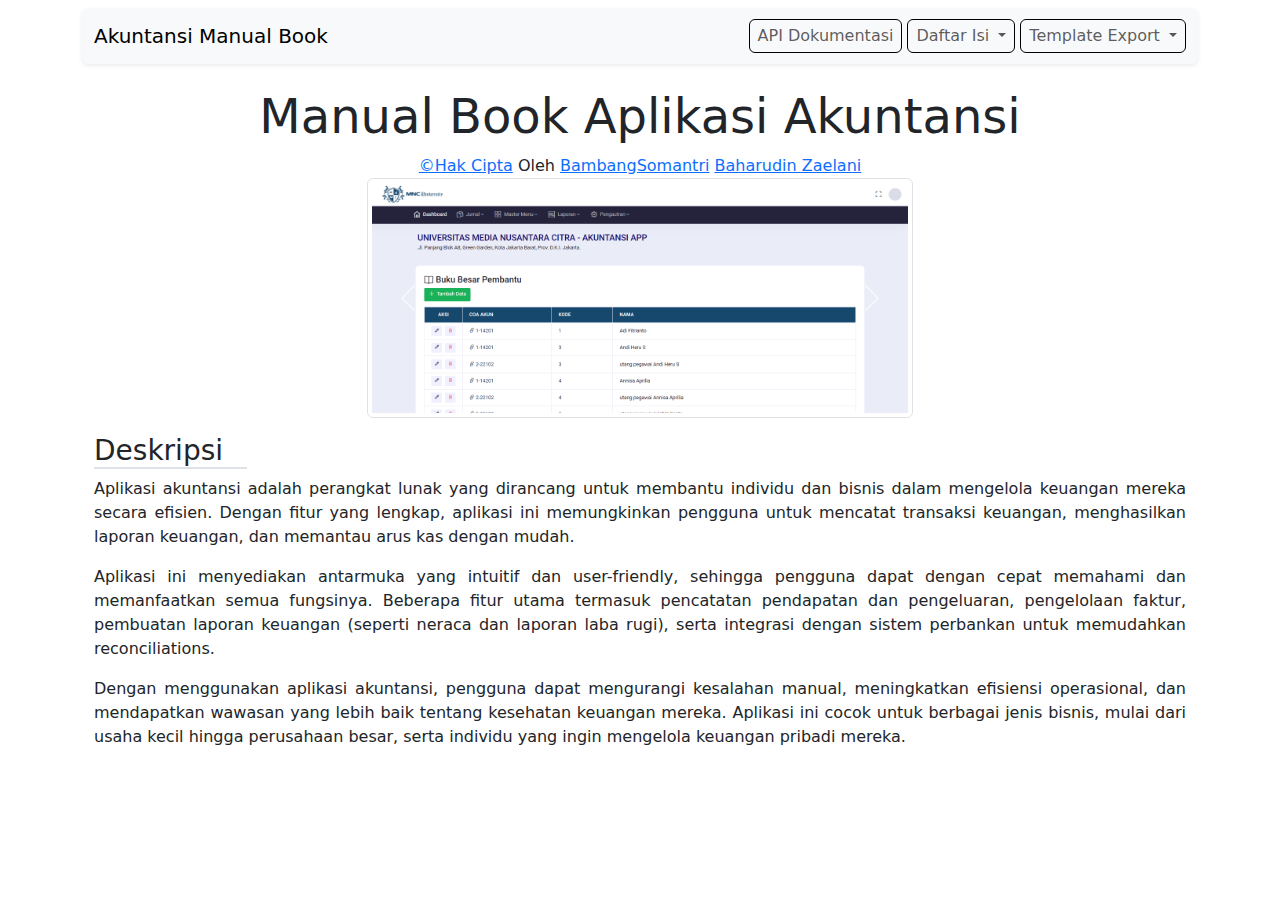
<file: project/akuntansi/index.html>
<!doctype html>
<html lang="en">

<head>
    <meta charset="utf-8">
    <meta name="viewport" content="width=device-width, initial-scale=1">
    <title>Manual Book Akuntansi</title>
    <link href="https://cdn.jsdelivr.net/npm/bootstrap@5.3.3/dist/css/bootstrap.min.css" rel="stylesheet"
        integrity="sha384-QWTKZyjpPEjISv5WaRU9OFeRpok6YctnYmDr5pNlyT2bRjXh0JMhjY6hW+ALEwIH" crossorigin="anonymous">
    <link rel="stylesheet" href="app.css">
    <link rel="stylesheet" href="https://cdn.jsdelivr.net/npm/bootstrap-icons@1.11.3/font/bootstrap-icons.min.css">
</head>

<body>
    <div class="container my-2">
        <nav class="navbar shadow-sm rounded navbar-expand-lg bg-body-tertiary sticky-top">
            <div class="container-fluid">
                <a class="navbar-brand" href="/project/akuntansi">Akuntansi Manual Book</a>
                <button class="navbar-toggler" type="button" data-bs-toggle="collapse" data-bs-target="#navbarNavAltMarkup"
                    aria-controls="navbarNavAltMarkup" aria-expanded="false" aria-label="Toggle navigation">
                    <span class="navbar-toggler-icon"></span>
                </button>
                <div class="collapse navbar-collapse" id="navbarNavAltMarkup">
                    <div class="navbar-nav ms-auto">
                        <a class="nav-link" href="https://documenter.getpostman.com/view/15919304/2sA3QniaEB" target="_blank">API Dokumentasi</a>
                        
                        <div class="nav-item dropdown">
                            <a class="nav-link dropdown-toggle" href="#" role="button" data-bs-toggle="dropdown" aria-expanded="false">
                                Daftar Isi
                            </a>
                            <ul class="dropdown-menu">
                                <li><a class="dropdown-item" href="#">
                                    <i class="bi bi-chevron-right"></i>
                                    <span>Deskripsi</span>
                                </a></li>
                                <li><a class="dropdown-item" href="#">
                                    <i class="bi bi-chevron-right"></i>
                                    <span>Installasi</span>
                                </a></li>
                                <li><a class="dropdown-item" href="#">
                                    <i class="bi bi-chevron-right"></i>
                                    <span>Fitur Aplikasi</span>
                                </a></li>
                            </ul>
                        </div>

                        <div class="nav-item dropdown">
                            <a class="nav-link dropdown-toggle" href="#" role="button" data-bs-toggle="dropdown" aria-expanded="false">
                                Template Export
                            </a>
                            <ul class="dropdown-menu">
                                <li><a class="dropdown-item d-flex align-items-center gap-2" href="#">
                                    <i class="bi bi-download"></i>
                                    <span>Transaksi Jurnal</span>
                                </a></li>
                                <li><a class="dropdown-item d-flex align-items-center gap-2" href="#">
                                    <i class="bi bi-download"></i>
                                    <span>COA (Buku Besar)</span>
                                </a></li>
                            </ul>
                        </div>
                    </div>
                </div>
            </div>
        </nav>


        <!-- content -->
        <div class="container-fluid my-4">
            <div class="cover text-center">
                <h1 class="display-5">
                    Manual Book Aplikasi Akuntansi
                </h1>
                <span><a href="">©Hak Cipta</a> Oleh <a href="">BambangSomantri</a> <a href="">Baharudin Zaelani</a></span>
                <div>
                    <div id="carouselExample" class="carousel slide m-auto">
                        <div class="carousel-inner">
                            <div class="carousel-item active">
                                <img src="image/ss (1).png" class="d-block img-thumbnail w-100">
                            </div>
                            <div class="carousel-item">
                                <img src="image/ss (2).png" class="d-block img-thumbnail w-100">
                            </div><div class="carousel-item">
                                <img src="image/ss (3).png" class="d-block img-thumbnail w-100">
                            </div>
                            <div class="carousel-item">
                                <img src="image/ss (4).png" class="d-block img-thumbnail w-100">
                            </div>
                            <div class="carousel-item">
                                <img src="image/ss (5).png" class="d-block img-thumbnail w-100">
                            </div>
                            <div class="carousel-item">
                                <img src="image/ss (6).png" class="d-block img-thumbnail w-100">
                            </div>
                            <div class="carousel-item">
                                <img src="image/ss (7).png" class="d-block img-thumbnail w-100">
                            </div>
                            <div class="carousel-item">
                                <img src="image/ss (8).png" class="d-block img-thumbnail w-100">
                            </div>
                            <div class="carousel-item">
                                <img src="image/ss (9).png" class="d-block img-thumbnail w-100">
                            </div>
                            <div class="carousel-item">
                                <img src="image/ss (10).png" class="d-block img-thumbnail w-100">
                            </div>
                            <div class="carousel-item">
                                <img src="image/ss (11).png" class="d-block img-thumbnail w-100">
                            </div>
                        </div>
                        <button class="carousel-control-prev" type="button" data-bs-target="#carouselExample" data-bs-slide="prev">
                            <span class="carousel-control-prev-icon" aria-hidden="true"></span>
                            <span class="visually-hidden">Previous</span>
                        </button>
                        <button class="carousel-control-next" type="button" data-bs-target="#carouselExample" data-bs-slide="next">
                            <span class="carousel-control-next-icon" aria-hidden="true"></span>
                            <span class="visually-hidden">Next</span>
                        </button>
                    </div>
                </div>
            </div>

            <div class="description my-3">
                <h3 class="border-bottom border-2 d-inline-block pe-4">Deskripsi</h3>
                <p>
                    Aplikasi akuntansi adalah perangkat lunak yang dirancang untuk membantu individu dan bisnis dalam mengelola keuangan
                    mereka secara efisien. Dengan fitur yang lengkap, aplikasi ini memungkinkan pengguna untuk mencatat transaksi keuangan,
                    menghasilkan laporan keuangan, dan memantau arus kas dengan mudah.
                </p>
                <p>
                    Aplikasi ini menyediakan antarmuka yang intuitif dan user-friendly, sehingga pengguna dapat dengan cepat memahami dan
                    memanfaatkan semua fungsinya. Beberapa fitur utama termasuk pencatatan pendapatan dan pengeluaran, pengelolaan faktur,
                    pembuatan laporan keuangan (seperti neraca dan laporan laba rugi), serta integrasi dengan sistem perbankan untuk
                    memudahkan reconciliations.
                </p>
                <p>
                    Dengan menggunakan aplikasi akuntansi, pengguna dapat mengurangi kesalahan manual, meningkatkan efisiensi operasional,
                    dan mendapatkan wawasan yang lebih baik tentang kesehatan keuangan mereka. Aplikasi ini cocok untuk berbagai jenis
                    bisnis, mulai dari usaha kecil hingga perusahaan besar, serta individu yang ingin mengelola keuangan pribadi mereka.
                </p>
            </div>
        </div>
    </div>




    <script src="https://cdn.jsdelivr.net/npm/bootstrap@5.3.3/dist/js/bootstrap.bundle.min.js"
        integrity="sha384-YvpcrYf0tY3lHB60NNkmXc5s9fDVZLESaAA55NDzOxhy9GkcIdslK1eN7N6jIeHz"
        crossorigin="anonymous"></script>
</body>

</html>
</file>
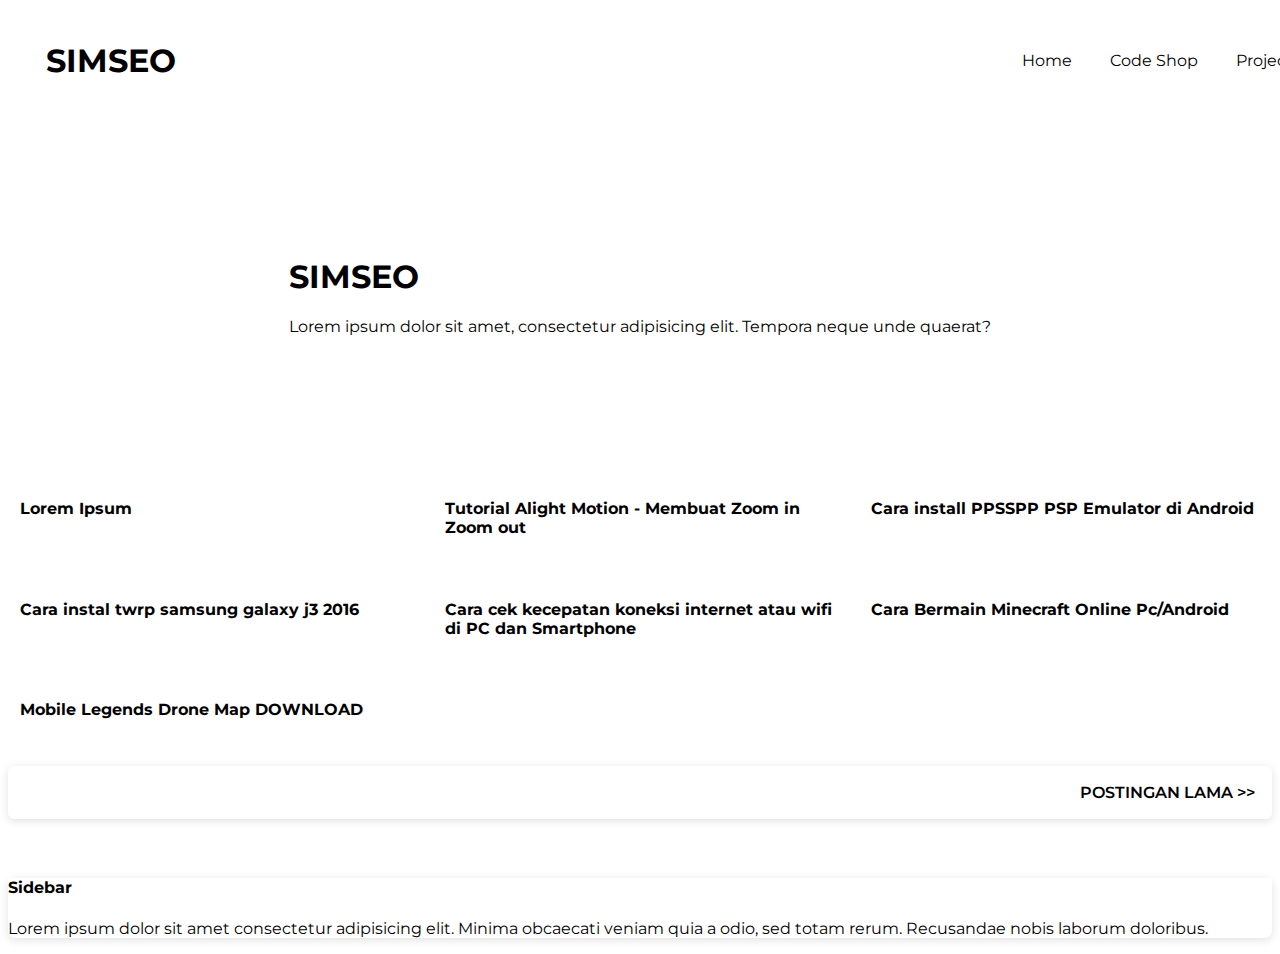
<file: blog_template/simseo.html>
<!doctype html>
<html expr:dir='data:blog.languageDirection' expr:lang='data:blog.locale' b:templateVersion='1.0.0' b:responsive='true'>

<head>
    <!-- util -->
    <meta charset="utf-8" />
    <meta name="viewport" content="width=device-width, initial-scale=1" />
    <title>SIMSEO</title>

    <link href="https://cdn.jsdelivr.net/npm/bootstrap@5.2.3/dist/css/bootstrap.min.css" rel="stylesheet"
        integrity="sha384-rbsA2VBKQhggwzxH7pPCaAqO46MgnOM80zW1RWuH61DGLwZJEdK2Kadq2F9CUG65" crossorigin="anonymous" />

    <link rel="stylesheet" href="../assets/css/blog/simseo.css" />

    <!-- style blogger -->
    <b:skin version='1.3.3'>
        <![CDATA[
            /*
            -----------------------------------------------
            Name:     SIMSEO
            Date:     18 Desember 2022
            Author:   Baharudin Zaelani
            ----------------------------------------------- 
            */
        ]]>
    </b:skin>
</head>


<body>

    <!-- header -->
    <div class="wrp-header shadow">
        <!-- nav header -->
        <div class="b-header">
            <div class="logo">
                <h1>SIMSEO</h1>
            </div>
            <div class="list">
                <a href="#">Home</a>
                <a href="#">Code Shop</a>
                <a href="#">Project</a>
            </div>
        </div>
    </div>

    <!-- content -->
    <div class="container">
        <!-- introduction -->
        <div class="intro text-center">
            <div>
                <h1>SIMSEO</h1>
                <p>Lorem ipsum dolor sit amet, consectetur adipisicing elit. Tempora neque unde quaerat?</p>
            </div>
        </div>

        <!-- section 1 -->
        <div class="section row">
            <!-- blog item -->
            <div class="content col-sm">
                <div class="body-content">
                    <!-- content -->
                    <div class="main section" id="page_body" name="Badan Halaman">
                        <div class="widget Blog" data-version="1" id="Blog1">
                            <div class="posts">
                                <a class="card" href="https://testiblog-har.blogspot.com/2022/12/lorem.html"
                                    title="Lorem Ipsum">
                                    <div class="image post-image"
                                        style="background-image: url(&quot;https://blogger.googleusercontent.com/img/b/R29vZ2xl/AVvXsEhwEmTZKcNyClOg6InJepSC3mVBeUF6YGg-cr4ZAt4LobEWxTvD_akPEZ5oNZZWPC00MGnghj7y-Uw3WEU0jfuXDKRSVa5n6sAUkKtShbUZ6K1phl9ep0evRt37uD6IdTUeXyzw9-jyi0Y5YnPQlFoYeYfsuvvAd8A5v2gRYlq42ZHZ0RLkPRGSoHGK/w400-h224/628860e1044a9460aff19aace5fb56b9.jpg&quot;);">
                                        <meta
                                            content="https://blogger.googleusercontent.com/img/b/R29vZ2xl/AVvXsEhwEmTZKcNyClOg6InJepSC3mVBeUF6YGg-cr4ZAt4LobEWxTvD_akPEZ5oNZZWPC00MGnghj7y-Uw3WEU0jfuXDKRSVa5n6sAUkKtShbUZ6K1phl9ep0evRt37uD6IdTUeXyzw9-jyi0Y5YnPQlFoYeYfsuvvAd8A5v2gRYlq42ZHZ0RLkPRGSoHGK/w400-h224/628860e1044a9460aff19aace5fb56b9.jpg"
                                            itemprop="image_url">
                                    </div>
                                    <div class="card-header">
                                        <h4>Lorem Ipsum</h4>
                                    </div>
                                    <div class="card-body shadow">
                                        <p>
                                            Lorem ipsum dolor sit amet consectetur adipisicing elit. Iusto quod animi
                                            harum.
                                        </p>
                                    </div>
                                </a>
                                <a class="card"
                                    href="https://testiblog-har.blogspot.com/2022/01/tutorial-alight-motion-membuat-zoom-in.html"
                                    title="Tutorial Alight Motion - Membuat Zoom in Zoom out">
                                    <div class="image post-image"
                                        style="background-image: url(&quot;https://lh3.googleusercontent.com/-2Wga1X4NfgA/XqMVTOqTp1I/AAAAAAAABgE/qrWxSHs_uAUSKh43Uj358Gk1mmLMh6jJgCLcBGAsYHQ/s16000/1587746159430405-0.png&quot;);">
                                        <meta
                                            content="https://lh3.googleusercontent.com/-2Wga1X4NfgA/XqMVTOqTp1I/AAAAAAAABgE/qrWxSHs_uAUSKh43Uj358Gk1mmLMh6jJgCLcBGAsYHQ/s16000/1587746159430405-0.png"
                                            itemprop="image_url">
                                    </div>
                                    <div class="card-header">
                                        <h4>Tutorial Alight Motion - Membuat Zoom in Zoom out</h4>
                                    </div>
                                    <div class="card-body shadow">
                                        <p>
                                            Lorem ipsum dolor sit amet consectetur adipisicing elit. Iusto quod animi
                                            harum.
                                        </p>
                                    </div>
                                </a>
                                <a class="card"
                                    href="https://testiblog-har.blogspot.com/2022/01/cara-install-ppsspp-psp-emulator-di.html"
                                    title="Cara install PPSSPP PSP Emulator di Android">
                                    <div class="image post-image"
                                        style="background-image: url(&quot;https://blogger.googleusercontent.com/img/a/AVvXsEhiXS6aKGSbHvK3fjR0JLTk1fkCON0WJf6VnbwyD2U51C4oyUpig4T1odSAc5Cpxpiv4H9iaq1F8ZwdtBnuEJ-resC22avxm-HtZ0lnWYrYRkXFYNSMh59A-nSO7B4fd0oSCd_M0CBUwNX3maVcPv_meeoR7lRfsr9MXfaZiU4Glxu84MqJYIL9O6n62Q=s16000&quot;);">
                                        <meta
                                            content="https://blogger.googleusercontent.com/img/a/AVvXsEhiXS6aKGSbHvK3fjR0JLTk1fkCON0WJf6VnbwyD2U51C4oyUpig4T1odSAc5Cpxpiv4H9iaq1F8ZwdtBnuEJ-resC22avxm-HtZ0lnWYrYRkXFYNSMh59A-nSO7B4fd0oSCd_M0CBUwNX3maVcPv_meeoR7lRfsr9MXfaZiU4Glxu84MqJYIL9O6n62Q=s16000"
                                            itemprop="image_url">
                                    </div>
                                    <div class="card-header">
                                        <h4>Cara install PPSSPP PSP Emulator di Android</h4>
                                    </div>
                                    <div class="card-body shadow">
                                        <p>
                                            Lorem ipsum dolor sit amet consectetur adipisicing elit. Iusto quod animi
                                            harum.
                                        </p>
                                    </div>
                                </a>
                                <a class="card"
                                    href="https://testiblog-har.blogspot.com/2022/01/cara-instal-twrp-samsung-galaxy-j3-2016.html"
                                    title="Cara instal twrp samsung galaxy j3 2016">
                                    <div class="image post-image"
                                        style="background-image: url(&quot;https://4.bp.blogspot.com/-xbIerNynUT0/WrPQso1EeDI/AAAAAAAAAog/fm1iSchGgvIGnteOvoeBzxiREuxPv06vQCK4BGAYYCw/s400/Galaxy_J3_white_comp.png&quot;);">
                                        <meta
                                            content="https://4.bp.blogspot.com/-xbIerNynUT0/WrPQso1EeDI/AAAAAAAAAog/fm1iSchGgvIGnteOvoeBzxiREuxPv06vQCK4BGAYYCw/s400/Galaxy_J3_white_comp.png"
                                            itemprop="image_url">
                                    </div>
                                    <div class="card-header">
                                        <h4>Cara instal twrp samsung galaxy j3 2016</h4>
                                    </div>
                                    <div class="card-body shadow">
                                        <p>
                                            Lorem ipsum dolor sit amet consectetur adipisicing elit. Iusto quod animi
                                            harum.
                                        </p>
                                    </div>
                                </a>
                                <a class="card"
                                    href="https://testiblog-har.blogspot.com/2022/01/cara-cek-kecepatan-koneksi-internet.html"
                                    title="Cara cek kecepatan koneksi internet atau wifi di PC dan Smartphone">
                                    <div class="image post-image"
                                        style="background-image: url(&quot;https://blogger.googleusercontent.com/img/a/AVvXsEgeVeMfrk8t2UcJJ0n7GUlgxiLpIr6zMSmpmYcMtmj7D7mgLoWSbETjgTY68Kiz7L0_QJtwfFFi-oHLAsbxUar_gOL_KP-dCH1Lv2KNqDPDnkEo4a3w5WHgqRBXj10bwdukJm-RojRVFIZEkTz7TJ3P3AmpEh334Qv8FaBEENKHJrhHIOHk7cAMKkgD=w640-h308&quot;);">
                                        <meta
                                            content="https://blogger.googleusercontent.com/img/a/AVvXsEgeVeMfrk8t2UcJJ0n7GUlgxiLpIr6zMSmpmYcMtmj7D7mgLoWSbETjgTY68Kiz7L0_QJtwfFFi-oHLAsbxUar_gOL_KP-dCH1Lv2KNqDPDnkEo4a3w5WHgqRBXj10bwdukJm-RojRVFIZEkTz7TJ3P3AmpEh334Qv8FaBEENKHJrhHIOHk7cAMKkgD=w640-h308"
                                            itemprop="image_url">
                                    </div>
                                    <div class="card-header">
                                        <h4>Cara cek kecepatan koneksi internet atau wifi di PC dan Smartphone</h4>
                                    </div>
                                    <div class="card-body shadow">
                                        <p>
                                            Lorem ipsum dolor sit amet consectetur adipisicing elit. Iusto quod animi
                                            harum.
                                        </p>
                                    </div>
                                </a>
                                <a class="card"
                                    href="https://testiblog-har.blogspot.com/2021/03/cara-bermain-minecraft-online-pcandroid.html"
                                    title="Cara Bermain Minecraft Online Pc/Android">
                                    <div class="image post-image"
                                        style="background-image: url(&quot;https://lh3.googleusercontent.com/-gyAfluYJDjg/YEh8jE67FgI/AAAAAAAACDY/zBqZPMwD30AI_N0Yl-UOa3rrMyuY5hukACLcBGAsYHQ/s1600/1615363209171210-0.png&quot;);">
                                        <meta
                                            content="https://lh3.googleusercontent.com/-gyAfluYJDjg/YEh8jE67FgI/AAAAAAAACDY/zBqZPMwD30AI_N0Yl-UOa3rrMyuY5hukACLcBGAsYHQ/s1600/1615363209171210-0.png"
                                            itemprop="image_url">
                                    </div>
                                    <div class="card-header">
                                        <h4>Cara Bermain Minecraft Online Pc/Android</h4>
                                    </div>
                                    <div class="card-body shadow">
                                        <p>
                                            Lorem ipsum dolor sit amet consectetur adipisicing elit. Iusto quod animi
                                            harum.
                                        </p>
                                    </div>
                                </a>
                                <a class="card"
                                    href="https://testiblog-har.blogspot.com/2020/11/mobile-legends-drone-map-download.html"
                                    title="Mobile Legends Drone Map DOWNLOAD">
                                    <div class="image post-image"
                                        style="background-image: url(&quot;https://lh3.googleusercontent.com/-jrFH1KAmTbk/X7DjAxVTWsI/AAAAAAAAB5k/7Ywe4x9LUv0BtXvXfwth2O055tsRYyKhACLcBGAsYHQ/s1600/1605427966218077-0.png&quot;);">
                                        <meta
                                            content="https://lh3.googleusercontent.com/-jrFH1KAmTbk/X7DjAxVTWsI/AAAAAAAAB5k/7Ywe4x9LUv0BtXvXfwth2O055tsRYyKhACLcBGAsYHQ/s1600/1605427966218077-0.png"
                                            itemprop="image_url">
                                    </div>
                                    <div class="card-header">
                                        <h4>Mobile Legends Drone Map DOWNLOAD</h4>
                                    </div>
                                    <div class="card-body shadow">
                                        <p>
                                            Lorem ipsum dolor sit amet consectetur adipisicing elit. Iusto quod animi
                                            harum.
                                        </p>
                                    </div>
                                </a>
                            </div>
                            <div class="blog-pager" id="blog-pager">
                                <span id="blog-pager-older-link">
                                    <a class="blog-pager-older-link"
                                        href="https://testiblog-har.blogspot.com/search?updated-max=2020-11-15T00:12:00-08:00&amp;max-results=7"
                                        id="Blog1_blog-pager-older-link" title="Postingan Lama">Postingan Lama</a>
                                </span>
                                <a class="home-link" href="https://testiblog-har.blogspot.com/">Beranda</a>
                            </div>
                            <div class="clear"></div>
                        </div>
                    </div>
                </div>
            </div>
            <!-- sidebar -->
            <div class="sidebar col-sm-3">
                <div class="card">
                    <div class="card-header">
                        <h4>Sidebar</h4>
                    </div>
                    <div class="card-body">
                        <p>Lorem ipsum dolor sit amet consectetur adipisicing elit. Minima obcaecati veniam quia a odio,
                            sed totam rerum. Recusandae nobis laborum doloribus.</p>
                    </div>
                </div>
            </div>
        </div>
    </div>


    <script src="https://cdn.jsdelivr.net/npm/bootstrap@5.2.3/dist/js/bootstrap.bundle.min.js"
        integrity="sha384-kenU1KFdBIe4zVF0s0G1M5b4hcpxyD9F7jL+jjXkk+Q2h455rYXK/7HAuoJl+0I4"
        crossorigin="anonymous"></script>
    <script crossorigin='anonymous' integrity='sha256-2krYZKh//PcchRtd+H+VyyQoZ/e3EcrkxhM8ycwASPA='
        src='https://code.jquery.com/jquery-3.6.2.min.js'></script>
    <script src="../assets/js/blog/simseo.js"></script>
</body>

</html>
</file>
<file: project/akuntansi/app.css>
.navbar-nav {
    display: flex;
    gap: 5px;
}
.nav-link:hover {
    border: 1px solid transparent !important;
    background-color: var(--bs-indigo);
    color: var(--bs-white);
}
.nav-link {
    border: 1px solid black;
    border-radius: 6px;
    padding: 4px;
}
#carouselExample {
    width: 50%;
}
.carousel-inner img {
    width: 60%;
    height: 240px; /* Set a fixed height */
    object-fit: cover; /* Maintain aspect ratio and cover the area */
    object-position: top;
}
p {
    text-align: justify;
}
@media screen and (max-width: 780px) {
    .navbar-nav {
        margin-top: 12px;
    }
    #carouselExample {
        width: 100%;
    }
}
</file>
<file: assets/css/blog/simseo.css>
@import url('https://fonts.googleapis.com/css2?family=Montserrat:ital,wght@0,100;0,200;0,300;0,400;0,500;0,600;1,100;1,200;1,300;1,400;1,500&display=swap');
/* web */
*{
    transition: 0.4s;
    font-family: 'Montserrat', sans-serif;
    font-family: 'Montserrat', sans-serif;
}

/* header */
.wrp-header {
    width: 100%;
    margin: auto;
    padding: 12px 38px;
}
.wrp-header .b-header{
    display: flex;
    width: 100%;
    justify-content: space-between;
    align-items: center;
}
.wrp-header .list a {
    padding: 7px 12px;
    text-decoration: none;
    color: #000;
    margin: 0 5px;
}
.wrp-header .list a:hover {
    background-color: #000;
    color: #fff;
}

/* intro */
.intro {
    height: 40vh;
    display: grid;
    justify-content: center;
    align-items: center;
}


/* blog content */
.article {
    margin-top: 32px;
}
.body-content .posts{
    display: grid;
    grid-template-columns: 1fr 1fr 1fr;
    grid-gap: 12px;
}
.body-content .card:hover > .card-header {
    opacity: 0;
}
.body-content .card:hover > .card-body {
    opacity: 1;
    top: 0px;
    z-index: 998999;
}
.body-content .card {
    border-radius: 12px !important;
    border: none !important;
}
.body-content .card .card-header {
    background-color: transparent !important;
    border: 0;
}
.body-content .card .card-header h4,
.body-content .card .card-body p {
    padding: 4px 12px !important;
}
.body-content .card .card-header,
.body-content .card .card-body {
    position: relative;
    z-index: 9999;
}
.body-content .card .card-body {
    z-index: -9999;
    opacity: 0;
    background-color: rgba(255, 255, 255) !important;
    position: absolute;
    top: -92px;
}
.body-content .card .image {
    position: absolute;
    top: 0;
    left: 0;
    right: 0;
    bottom: 0;
    border-radius: 5px !important;
    background-position: center;
    background-repeat: no-repeat;
    background-size: cover;
    opacity: 0.4;
}
.post-body.entry-content a.download {
    display: inline-block;
    padding: 0 24px;
    background-color: #9784f6 !important;
    font-size: 1.2rem;
    margin: 5px 0;
    border-radius: 4px;
    color: #fff !important;
}
.body-content a {
    text-decoration: none !important;
    color: #000;
}
.post-image {
    min-height: 90px;
}

/* blog post */
#Blog1 {
    margin-bottom: 59px;
}
.post-title {
    font-size: 2.4rem !important;
}
.date-header {
    font-size: 0.8rem;
    color: rgba(73, 73, 73, 0.603);
}
.separator a {
    margin: 0 !important;
    display: block;
    max-height: 490px;
    overflow: hidden;
    border-radius: 12px;
}
.ratio iframe {
    border-radius: 12px;
}
.post-body,
.post-title,
.date-header
{
    border-radius: 6px;
    
    
    box-shadow: rgb(99 99 99 / 20%) 0px 2px 8px 0px;
    /* box-shadow: rgb(99 99 99 / 20%) 0px 2px 8px 0px; */
    padding: 27px;
}

.post-footer-line.post-footer-line-1 {
    margin: 12px 12px 12px 0;
}
.post-footer-line.post-footer-line-1 .post-icons a{
    display: inline-flex;
    align-items: center;
    
    box-shadow: rgb(99 99 99 / 20%) 0px 2px 8px 0px;
    /* box-shadow: rgba(100, 100, 111, 0.2) 0px 7px 29px 0px; */
    border-radius: 6px;
    justify-content: center;
    padding: 12px;
    margin: 0 !important;
}
.post-feeds {
    display: none !important;
}
.blog-pager{
    border-radius: 6px;
    margin: 22px 0;
    
    box-shadow: rgb(99 99 99 / 20%) 0px 2px 8px 0px;
    /* box-shadow: rgba(100, 100, 111, 0.2) 0px 7px 29px 0px; */
    padding: 17px;
    
    /* position */
    display: flex;
    flex-direction: row-reverse;
    justify-content: space-between;
}
.blog-pager span {
    text-transform: uppercase;
    font-weight: 600;
}
.blog-pager .home-link {
    display: none !important;
}

span.post-labels a {
    display: inline-block;
    padding: 12px;
    border-radius: 7px;
    
    box-shadow: rgb(99 99 99 / 20%) 0px 2px 8px 0px;
    /* box-shadow: rgb(149 157 165 / 20%) 0px 8px 24px; */
    background-color: white;
    margin-right: 10px;
    margin-top: 12px;
}

span#blog-pager-older-link::after {
    content: ">>";
}

span#blog-pager-newer-link::before {
    content: "<<";
}

/* sidebar */
.sidebar .article,
div#page_body {
    margin: 0 !important;
}
.sidebar .card {
    
    box-shadow: rgb(99 99 99 / 20%) 0px 2px 8px 0px;
    /* box-shadow: rgba(100, 100, 111, 0.2) 0px 7px 29px 0px; */
    border: none !important;
    border-radius: 7px;
}
.sidebar .card-header {
    background-color: #fff;
    border: none !important;
    margin-top: 12px;
}
.widget h2 {
    border-bottom: 4px solid #f3c7b385;
}
.widget-content.list-label-widget-content ul {
    list-style: none;
    display: grid;
    padding: 0;
}
.widget-content.list-label-widget-content ul li {
    padding: 4px 15px;
    border-radius: 6px;
    background-color: #e1dcf59e;
    margin-right: 12px;
    margin-bottom: 12px;
    font-weight: 500;
}
.widget-content.list-label-widget-content ul li a {
    color: #000;
    text-decoration: none;
    display: block;
    padding: 12px;
}
#sidebar li {
    margin-right: 0 !important;
    padding: 0 !important;
}
#sidebar .PopularPosts ul{
    list-style: none;
    padding: 0;
    margin: 20px 0;
    background-color: #b7a9ff6e;
    border-radius: 9px;
}
#sidebar .PopularPosts li .item-thumbnail-only {
    display: flex;
    align-items: center;
}
#sidebar .PopularPosts li .item-thumbnail-only .item-thumbnail {
    margin-right: 13px;
}
#sidebar .PopularPosts li .item-thumbnail-only .item-thumbnail img {
    border-radius: 9px !important;
}
#sidebar .PopularPosts li .item-thumbnail-only .item-title a {
    text-decoration: none !important;
    color: #000 !important;
}

/* comments */
.comments {
    padding: 18px;
    
    box-shadow: rgb(99 99 99 / 20%) 0px 2px 8px 0px;
    /* box-shadow: rgb(99 99 99 / 20%) 0px 2px 8px 0px; */
}
ol#top-ra {
    padding: 12px;
    border-radius: 12px;
}
ol#top-ra .comment {
    background: #f2f2f2b0;
    padding: 10px 11px;
    border-radius: 12px;
}
.avatar-image-container {
    border-radius: 40px;
    background-color: black;
    height: 80px !important;
}
.comments .comment .comment-actions a {
    border-radius: 3px;
    padding: 3px 25px;
    background-color: rgb(246, 255, 227);
    margin-right: 12px;
    
    box-shadow: rgb(99 99 99 / 20%) 0px 2px 8px 0px;
    /* box-shadow: rgb(99 99 99 / 20%) 0px 2px 8px 0px; */
}
.comments .comment-replybox-single iframe {
    border-radius: 12px;
    margin-bottom: 22px;
}
.author-profile {
    margin: 8px 0 !important;
    padding: 12px;
    
    box-shadow: rgb(99 99 99 / 20%) 0px 2px 8px 0px;
    /* box-shadow: rgb(99 99 99 / 20%) 0px 2px 8px 0px; */
    border-radius: 11px;
}
.author-profile img {
    border: 1px solid #efefef;
    float: left;
    margin-right: 5px;
    border-radius: 12px;
}
a.g-profile {
    font-size: 1.2rem;
    font-weight: bold;
}
.comments .comments-content .datetime {
    margin-left: 6px;
    display: none;
}
blockquote {
    margin: 0 0 1rem;
    padding: 12px;
    background-color: #efefef;
    border-radius: 10px;
}

/* Daftar isi */
#daftar-isi {
    list-style-type: none !important;
}
#daftar-isi a {
    font-size: 1rem;
}
.daftar-isi {
    padding: 12px;
    background-color: #c8c8c833;
    border-radius: 12px;
    border: 1px solid grey;
}

/* lightbox */
.CSS_LIGHTBOX {
    z-index: 9999 !important;
}
.CSS_LIGHTBOX_BTN_CLOSE.CSS_LIGHTBOX_BTN_CLOSE_POS {
    position: absolute;
    top: 20px;
    right: 20px;
    transform: scale(1.5);
}
.CSS_LIGHTBOX_SCALED_IMAGE_IMG {
    cursor: pointer;
    outline: none;
    position: relative;
    border-radius: 6px;
    box-shadow: rgba(240, 46, 170, 0.4) -5px 5px, rgba(240, 46, 170, 0.3) -10px 10px, rgba(240, 46, 170, 0.2) -15px 15px, rgba(240, 46, 170, 0.1) -20px 20px, rgba(240, 46, 170, 0.05) -25px 25px;
}
.CSS_LIGHTBOX .goog-inline-block {
    margin: 0 !important;
    display: flex !important;
    flex-direction: row;
    align-content: center;
    justify-content: center;
    align-items: center;
    height: 100vh;
    border-radius: 6px;
}
.CSS_LIGHTBOX .goog-inline-block img {
    width: 60vw !important;
    height: auto !important;
}
.CSS_LIGHTBOX_BG_MASK {
    background-color: #00000052 !important;
    height: 100%;
    left: 0;
    position: absolute;
    top: 0;
    width: 100%;
}

/* uploaded at */
.post-footer .post-footer-line .post-timestamp {
    display: block;
    padding: 12px;
    box-shadow: rgb(149 157 165 / 20%) 0px 8px 24px;
    width: 100%;
    border-radius: 8px;
}
.post-footer .post-footer-line-1 {
    margin: 12px 0;
}

/* responsive design */
@media screen and ( max-width: 680px) {
    #Blog1 {
        margin-bottom: 0 !important;
    }
    .sidebar.col-sm-3 {
        margin-bottom: 32px;
    }
    h3.post-title.entry-title {
        font-size: 1.4rem !important;
        padding: 12px;
    }
    .post-body {
        padding: 12px;
    }
    .separator a {
        display: initial !important;
        overflow: hidden;
        border-radius: 12px;
    }
    .body-content .card .image {
        opacity: 1 !important;
    }
    .body-content .card .card-header h4 {
        padding: 4px 12px !important;
        background-color: #e5e2f1;
        border-radius: 6px;
        font-weight: 700;
    }
    .body-content .card:hover > .card-header {
        opacity: 1;
    }
    span.post-labels a {
        margin-top: 12px;
    }
    .wrp-header .b-header {
        display: flex;
        width: 100%;
        align-items: center;
        flex-direction: column;
    }
    .list {
        display: flex;
        flex-wrap: nowrap;
        flex-direction: row;
        justify-content: center;
        align-items: center;
        width: 100%;
    }
    .body-content .posts {
        display: flex;
        grid-gap: 29px;
        flex-direction: column;
    }
    .body-content .card .card-header, .body-content .card .card-body {
        position: relative;
        z-index: 999;
        overflow: auto;
        white-space: break-spaces;
    }
    .body-content a.card {
        
    box-shadow: rgb(99 99 99 / 20%) 0px 2px 8px 0px;
        /* box-shadow: rgba(255, 255, 255, 0.1) 0px 1px 1px 0px inset, rgba(50, 50, 93, 0.25) 0px 50px 100px -20px, rgba(0, 0, 0, 0.3) 0px 30px 60px -30px; */
    }
    .blog-pager span {
        font-size: 0.7rem;
        text-transform: uppercase;
        font-weight: 600;
    }
    span.comment-actions.secondary-text {
        white-space: nowrap;
        display: flex;
        overflow: auto;
    }
    .comments .comment .comment-actions a {
        border-radius: 3px;
        display: block;
        padding: 3px 12px;
        background-color: #dfe0e0;
        transform: scale(0.8);
        
    box-shadow: rgb(99 99 99 / 20%) 0px 2px 8px 0px;
        /* box-shadow: 0 !important; */
    }
    ol#top-ra {
        padding: 0 !important;
    }
}
</file>
